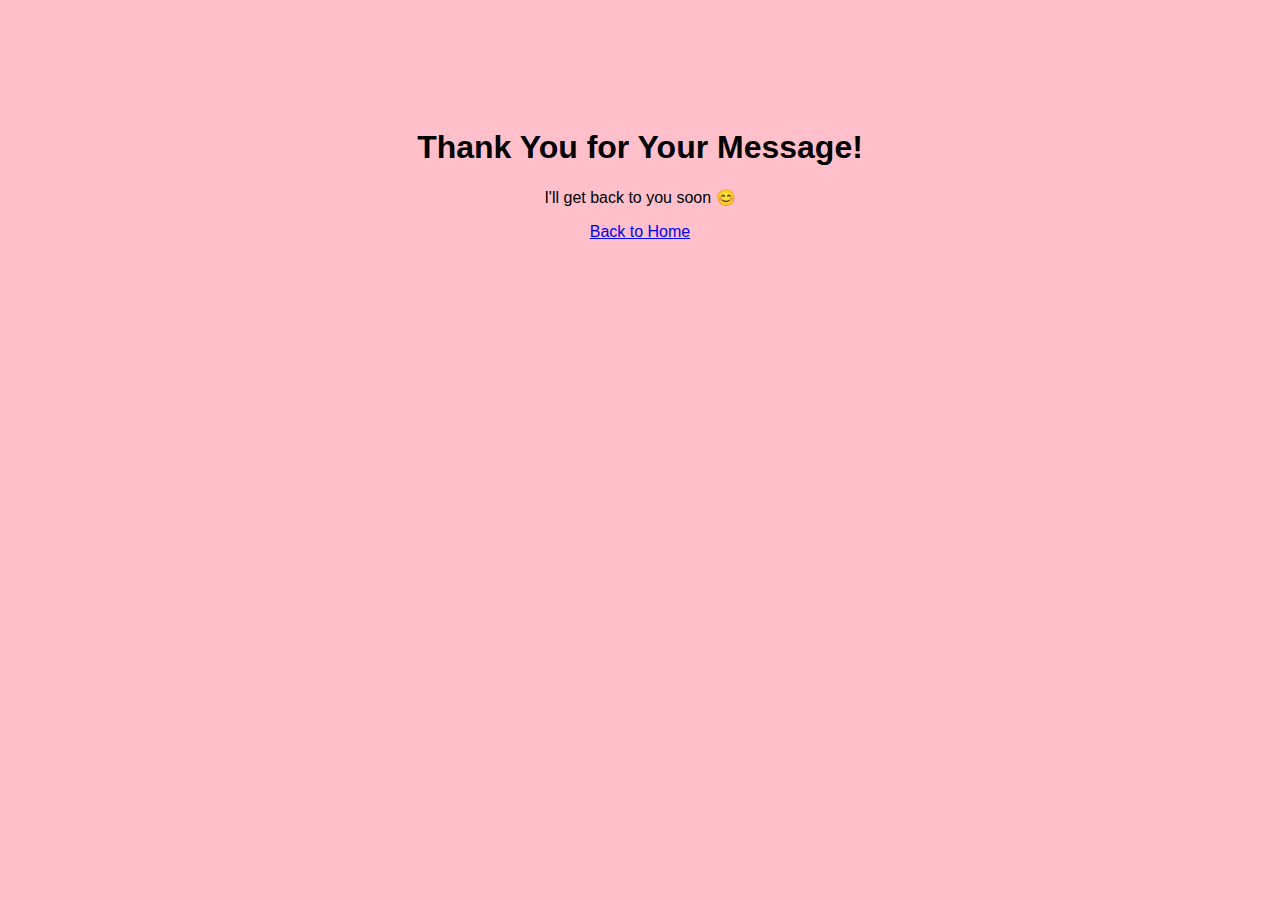
<file: images/thankyou.html>
<!DOCTYPE html>
<html lang="en">
<head>
  <meta charset="UTF-8">
  <title>Thank You</title>
  <style>
    body {
      background-color: pink;
      color: black;
      font-family: Arial, sans-serif;
      text-align: center;
      padding-top: 100px;
    }
    h1 {
      font-size: 2em;
    }
  </style>
</head>
<body>
  <h1>Thank You for Your Message!</h1>
  <p>I'll get back to you soon 😊</p>
  <a href="index.html">Back to Home</a>
</body>
</html>
</file>
